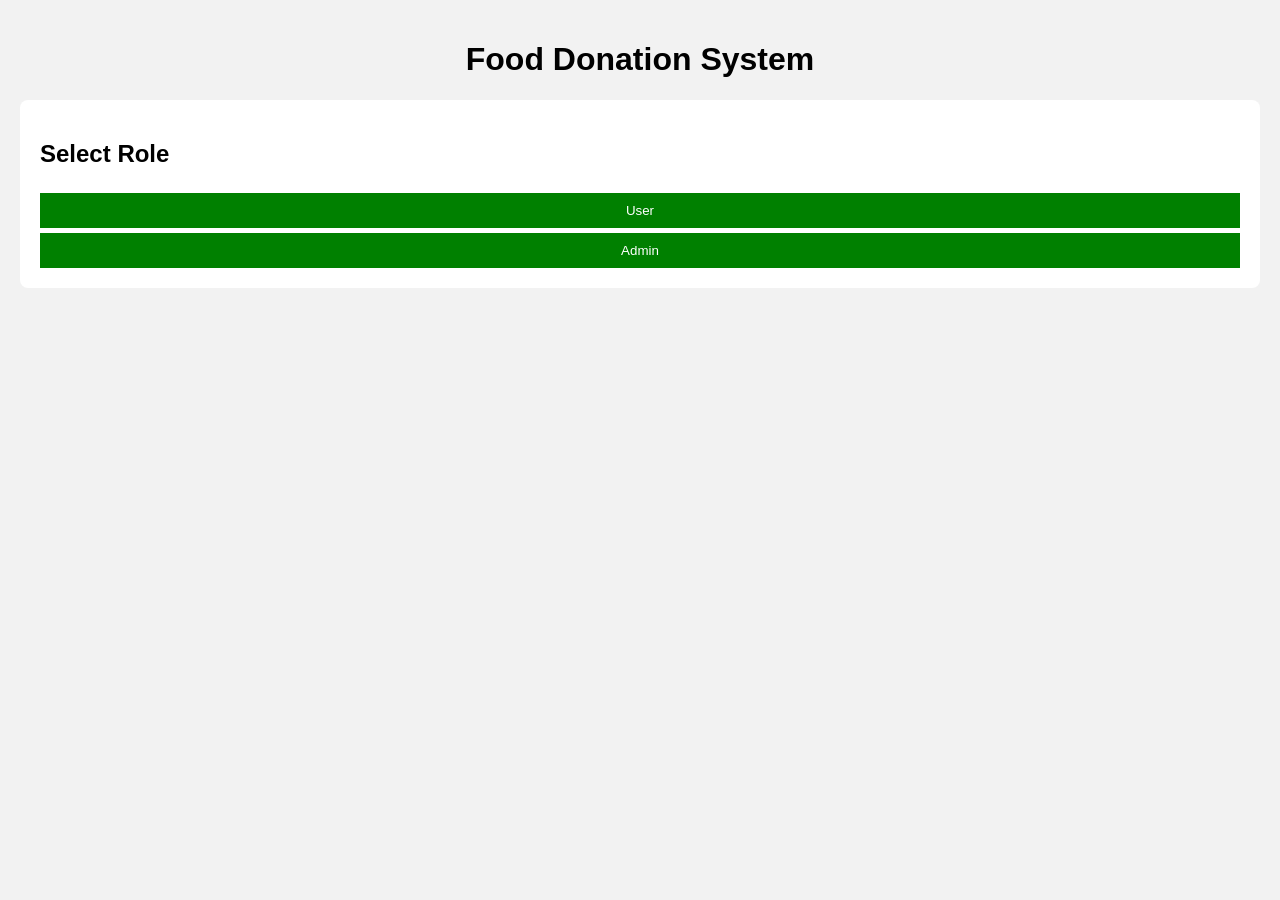
<file: index.html>
<!DOCTYPE html>
<html>
<head>
    <title>Food Donation System</title>
    <link rel="stylesheet" href="style.css">
</head>
<body>

<div class="container">

    <h1>Food Donation System</h1>

    <div class="card">
        <h2>Select Role</h2>

        <button onclick="location.href='user.html'">User</button>
        <button onclick="location.href='admin.html'">Admin</button>
    </div>

</div>

</body>
</html>
</file>
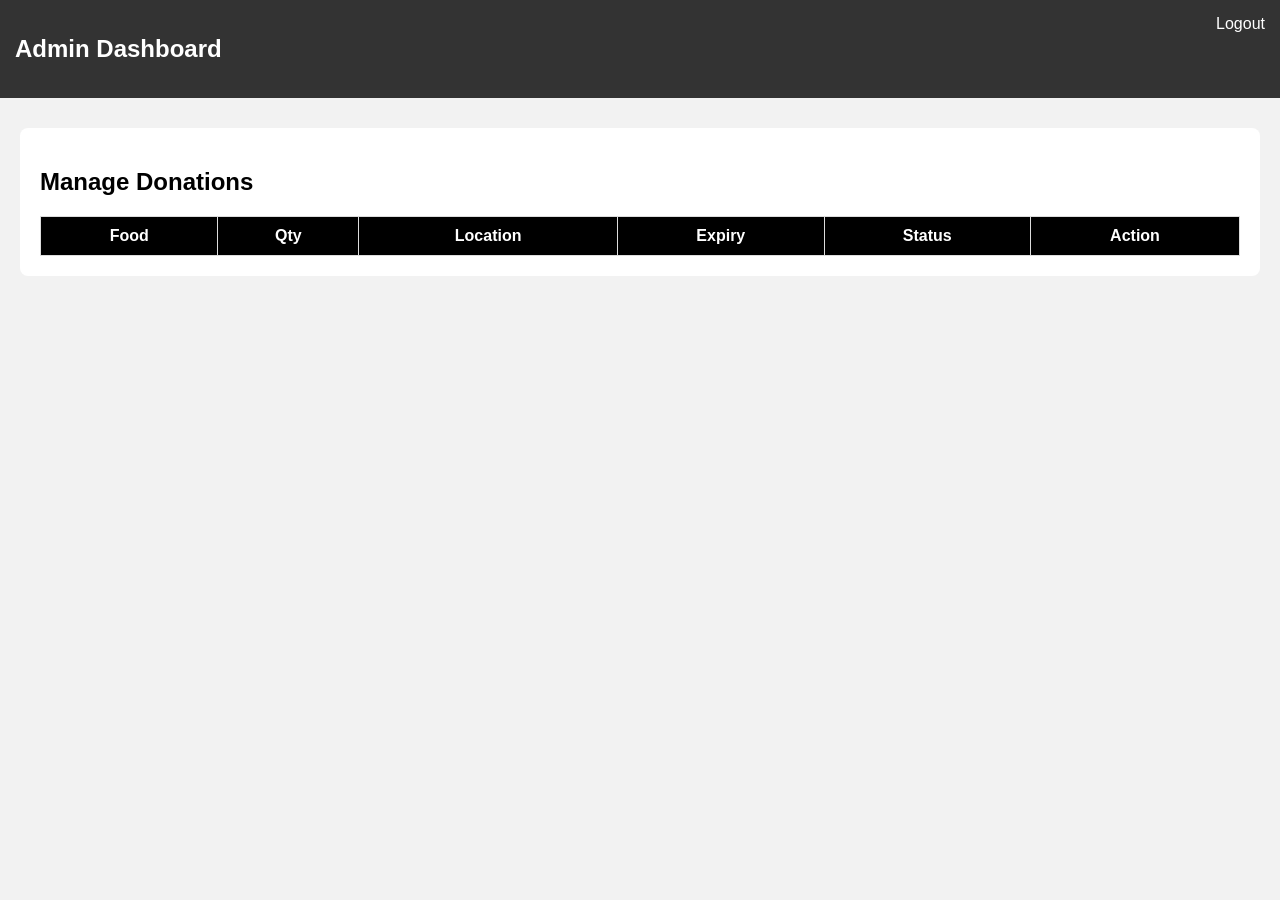
<file: admin.html>
<!DOCTYPE html>
<html>
<head>
    <title>Admin Panel</title>
    <link rel="stylesheet" href="style.css">
</head>
<body onload="renderAdminTable()">

<div class="navbar">
    <h2>Admin Dashboard</h2>
    <a href="index.html">Logout</a>
</div>

<div class="container">

    <div class="card">
        <h2>Manage Donations</h2>

        <table>
            <thead>
                <tr>
                    <th>Food</th>
                    <th>Qty</th>
                    <th>Location</th>
                    <th>Expiry</th>
                    <th>Status</th>
                    <th>Action</th>
                </tr>
            </thead>

            <tbody id="adminData"></tbody>
        </table>
    </div>

</div>

<script src="script.js"></script>
</body>
</html>
</file>
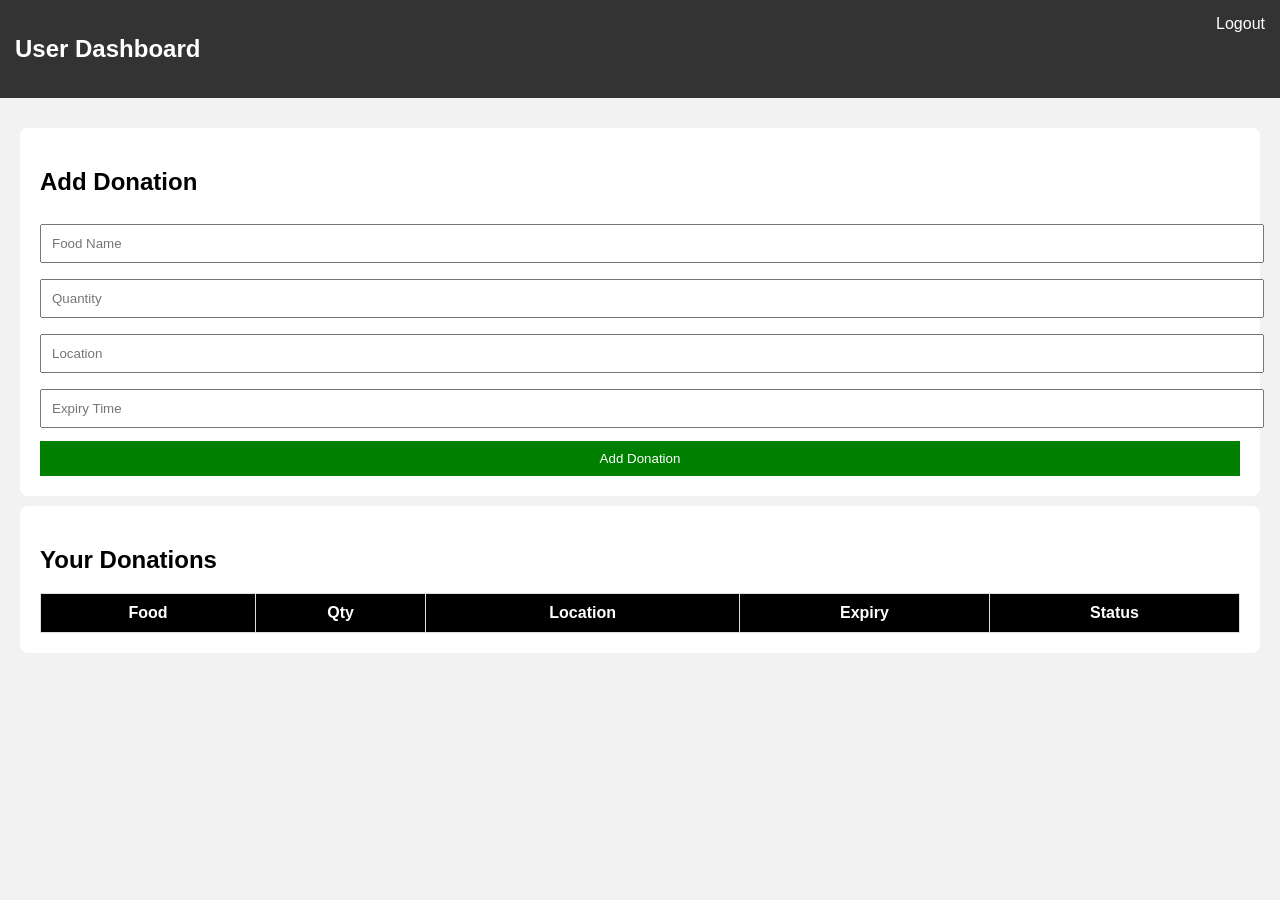
<file: user.html>
<!DOCTYPE html>
<html>
<head>
    <title>User Panel</title>
    <link rel="stylesheet" href="style.css">
</head>
<body onload="renderUserTable()">

<div class="navbar">
    <h2>User Dashboard</h2>
    <a href="index.html">Logout</a>
</div>

<div class="container">

    <div class="card">
        <h2>Add Donation</h2>

        <input type="text" id="food" placeholder="Food Name">
        <input type="text" id="qty" placeholder="Quantity">
        <input type="text" id="loc" placeholder="Location">
        <input type="text" id="time" placeholder="Expiry Time">

        <button type="button" onclick="addDonation()">Add Donation</button>
    </div>

    <div class="card">
        <h2>Your Donations</h2>

        <table>
            <thead>
                <tr>
                    <th>Food</th>
                    <th>Qty</th>
                    <th>Location</th>
                    <th>Expiry</th>
                    <th>Status</th>
                </tr>
            </thead>

            <tbody id="userData"></tbody>
        </table>
    </div>

</div>

<script src="script.js"></script>
</body>
</html>
</file>
<file: style.css>
body {
    font-family: Arial;
    margin: 0;
    background: #f2f2f2;
}

.container {
    padding: 20px;
}

h1 {
    text-align: center;
}

.card {
    background: white;
    padding: 20px;
    margin: 10px 0;
    border-radius: 8px;
}

input {
    width: 100%;
    padding: 10px;
    margin: 8px 0;
}

button {
    padding: 10px;
    width: 100%;
    background: green;
    color: white;
    border: none;
    cursor: pointer;
    margin-top: 5px;
}

.navbar {
    background: #333;
    color: white;
    padding: 15px;
    display: flex;
    justify-content: space-between;
}

.navbar a {
    color: white;
    text-decoration: none;
}

table {
    width: 100%;
    background: white;
    border-collapse: collapse;
}

th, td {
    border: 1px solid #ddd;
    padding: 10px;
    text-align: center;
}

th {
    background: black;
    color: white;
}
</file>
